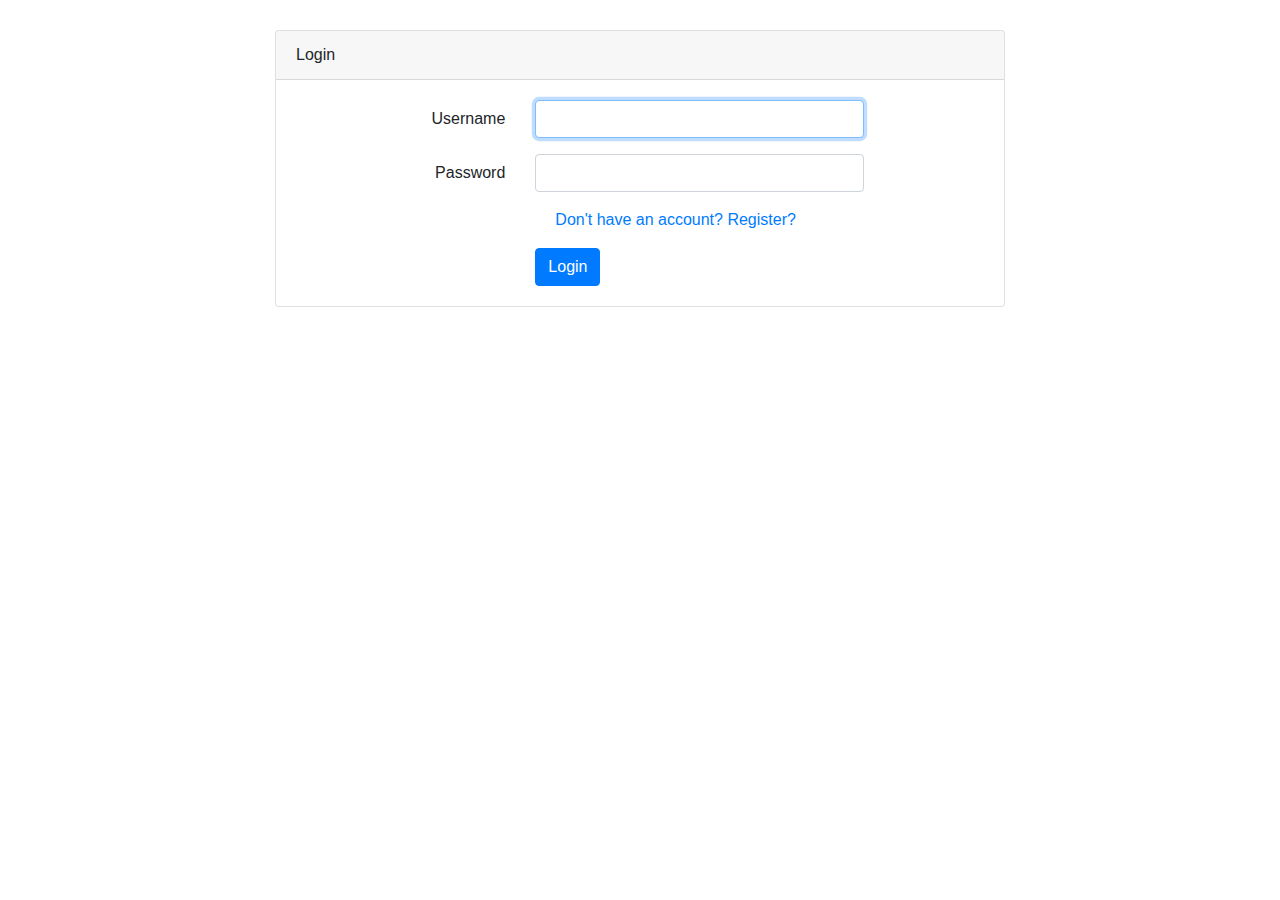
<file: public/views/login.html>
<!DOCTYPE html>
<html>
    <head>
        <meta charset="utf-8">
        <meta name="viewport" content="width=device-width, initial-scale=1">

        <title>Go Lang Login</title>

        <!-- Fonts -->
        <link href="https://fonts.googleapis.com/css?family=Nunito:200,600" rel="stylesheet">
        <link rel="stylesheet" href="https://stackpath.bootstrapcdn.com/bootstrap/4.4.1/css/bootstrap.min.css" integrity="sha384-Vkoo8x4CGsO3+Hhxv8T/Q5PaXtkKtu6ug5TOeNV6gBiFeWPGFN9MuhOf23Q9Ifjh" crossorigin="anonymous">

        <script src="https://code.jquery.com/jquery-3.4.1.slim.min.js" integrity="sha384-J6qa4849blE2+poT4WnyKhv5vZF5SrPo0iEjwBvKU7imGFAV0wwj1yYfoRSJoZ+n" crossorigin="anonymous"></script>
        <script src="https://cdn.jsdelivr.net/npm/popper.js@1.16.0/dist/umd/popper.min.js" integrity="sha384-Q6E9RHvbIyZFJoft+2mJbHaEWldlvI9IOYy5n3zV9zzTtmI3UksdQRVvoxMfooAo" crossorigin="anonymous"></script>
        <script src="https://stackpath.bootstrapcdn.com/bootstrap/4.4.1/js/bootstrap.min.js" integrity="sha384-wfSDF2E50Y2D1uUdj0O3uMBJnjuUD4Ih7YwaYd1iqfktj0Uod8GCExl3Og8ifwB6" crossorigin="anonymous"></script>

    </head>
    <body>

        <div class="container" style="margin-top: 30px;">
            <div class="row justify-content-center">
                <div class="col-md-8">

                    <div class="card">
                        <div class="card-header">Login</div>
        
                        <div class="card-body">
                            <form method="POST" action="/user/login/submit">
        
                                <div class="form-group row">
                                    <label for="username" class="col-sm-4 col-form-label text-md-right">Username</label>
        
                                    <div class="col-md-6">
                                        <input id="username" type="username" class="form-control" name="username" required autofocus>
        
                                    </div>
                                </div>
        
                                <div class="form-group row">
                                    <label for="password" class="col-md-4 col-form-label text-md-right">Password</label>
        
                                    <div class="col-md-6">
                                        <input id="password" type="password" class="form-control" name="password" required>
        
                                    </div>
                                </div>
        
                                <div class="form-group row">
                                    <div class="col-md-6 offset-md-4">
                                        <div class="form-check">
                                            <!-- <input class="form-check-input" type="checkbox" name="remember" id="remember"> -->
        
                                            <a href="/user/register" class="form-check-label" for="register">
                                                Don't have an account? Register?
                                            </a>
                                        </div>
                                    </div>
                                </div>
        
                                <div class="form-group row mb-0">
                                    <div class="col-md-8 offset-md-4">
                                        <button type="submit" class="btn btn-primary">
                                            Login
                                        </button>
        
                                    </div>
                                </div>
                            </form>
                        </div>
                    </div>
                </div>
            </div>
        </div>
    </body>
</html>
</file>
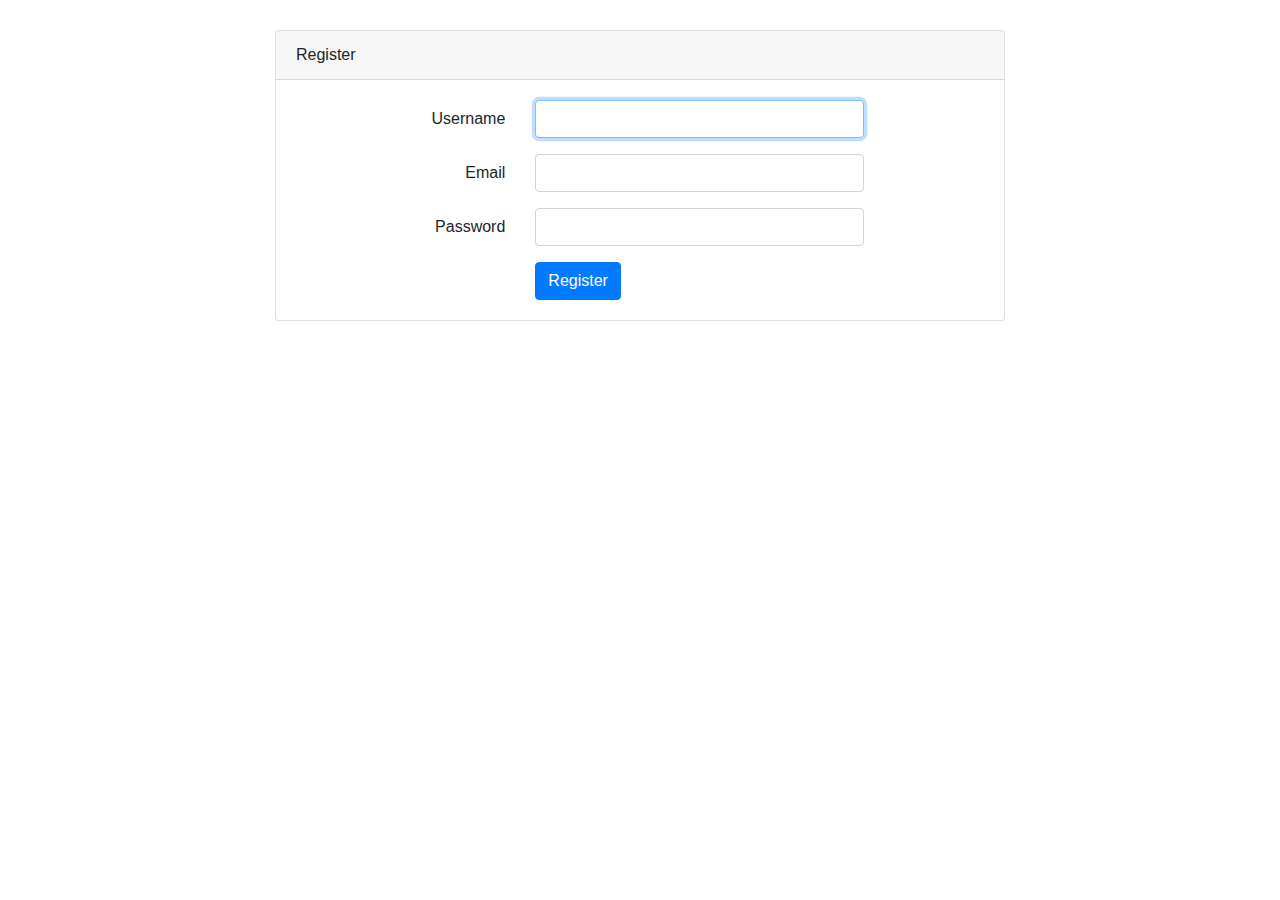
<file: public/views/register.html>
<!DOCTYPE html>
<html>
    <head>
        <meta charset="utf-8">
        <meta name="viewport" content="width=device-width, initial-scale=1">

        <title>Go Lang Register</title>

        <!-- Fonts -->
        <link href="https://fonts.googleapis.com/css?family=Nunito:200,600" rel="stylesheet">
        <link rel="stylesheet" href="https://stackpath.bootstrapcdn.com/bootstrap/4.4.1/css/bootstrap.min.css" integrity="sha384-Vkoo8x4CGsO3+Hhxv8T/Q5PaXtkKtu6ug5TOeNV6gBiFeWPGFN9MuhOf23Q9Ifjh" crossorigin="anonymous">

        <script src="https://code.jquery.com/jquery-3.4.1.slim.min.js" integrity="sha384-J6qa4849blE2+poT4WnyKhv5vZF5SrPo0iEjwBvKU7imGFAV0wwj1yYfoRSJoZ+n" crossorigin="anonymous"></script>
        <script src="https://cdn.jsdelivr.net/npm/popper.js@1.16.0/dist/umd/popper.min.js" integrity="sha384-Q6E9RHvbIyZFJoft+2mJbHaEWldlvI9IOYy5n3zV9zzTtmI3UksdQRVvoxMfooAo" crossorigin="anonymous"></script>
        <script src="https://stackpath.bootstrapcdn.com/bootstrap/4.4.1/js/bootstrap.min.js" integrity="sha384-wfSDF2E50Y2D1uUdj0O3uMBJnjuUD4Ih7YwaYd1iqfktj0Uod8GCExl3Og8ifwB6" crossorigin="anonymous"></script>

    </head>
    <body>

        <div class="container" style="margin-top: 30px;">
            <div class="row justify-content-center">
                <div class="col-md-8">

                    <div class="card">
                        <div class="card-header">Register</div>
        
                        <div class="card-body">
                            <form method="POST" action="/user/register/submit">
        
                                <div class="form-group row">
                                    <label for="username" class="col-sm-4 col-form-label text-md-right">Username</label>
        
                                    <div class="col-md-6">
                                        <input id="username" type="username" class="form-control" name="username" required autofocus>
        
                                    </div>
                                </div>

                                <div class="form-group row">
                                    <label for="email" class="col-sm-4 col-form-label text-md-right">Email</label>
        
                                    <div class="col-md-6">
                                        <input id="email" type="email" class="form-control" name="email" required autofocus>
        
                                    </div>
                                </div>
        
                                <div class="form-group row">
                                    <label for="password" class="col-md-4 col-form-label text-md-right">Password</label>
        
                                    <div class="col-md-6">
                                        <input id="password" type="password" class="form-control" name="password" required>
        
                                    </div>
                                </div>
        
                           
                                <div class="form-group row mb-0">
                                    <div class="col-md-8 offset-md-4">
                                        <button type="submit" class="btn btn-primary">
                                            Register
                                        </button>
        
                                    </div>
                                </div>
                            </form>
                        </div>
                    </div>
                </div>
            </div>
        </div>
    </body>
</html>
</file>
